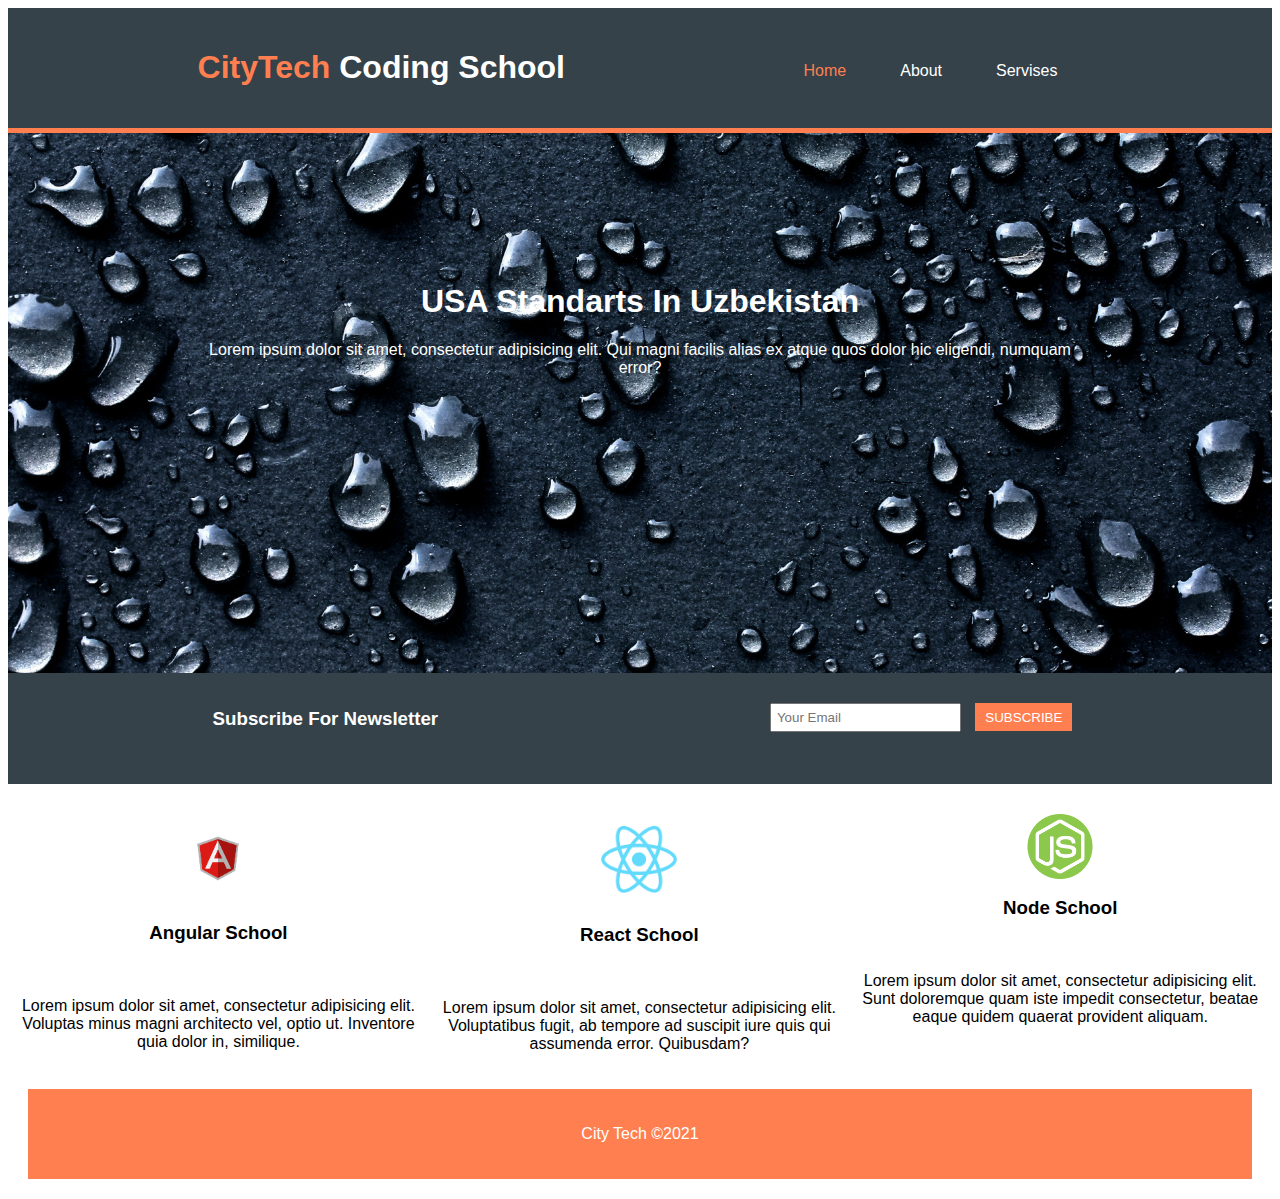
<file: index.html>
<!doctyp html>
    <html>

    <head>
        <title>CSS School</title>
        <link rel="stylesheet" href="syle.css">
    </head>

    <body>
        <div id="fast">
            <div class="phone">
                <h1>
                    <span class="logo">CityTech </span> Coding School
                </h1>

                <ul class="navbar">
                    <li>
                        <a href="#" class="active">Home</a>
                    </li>
                    <li>
                        <a href="about.html">About</a>
                    </li>
                    <li>
                        <a href="servises.html">Servises</a>
                    </li>
                </ul>

            </div>


        </div>


        <div id="banner">
            <div class="phone">
                <h1>USA Standarts In Uzbekistan</h1>
                <p>Lorem ipsum dolor sit amet, consectetur adipisicing elit. Qui magni facilis alias ex atque quos dolor hic eligendi, numquam error?</p>
            </div>
        </div>

        <div id="newsletter">
            <div class="phone">
                <div class="left">
                    <h3>Subscribe For Newsletter</h3>
                </div>
                <div class="right">
                    <input type="text" placeholder="Your Email">
                    <button class="button">SUBSCRIBE</button>
                </div>
            </div>
        </div>

        <div id="lipton">
            <div class="iphone">
                <div class="course-wrapper">
                    <div class="box">
                        <img src="image/AngularJS_logo_01.png">
                        <h3>Angular School</h3><br>
                        <p>Lorem ipsum dolor sit amet, consectetur adipisicing elit. Voluptas minus magni architecto vel, optio ut. Inventore quia dolor in, similique.</p>
                    </div>
                    <div class="box">
                        <img src="image/react.png">
                        <h3>React School</h3><br>
                        <p>Lorem ipsum dolor sit amet, consectetur adipisicing elit. Voluptatibus fugit, ab tempore ad suscipit iure quis qui assumenda error. Quibusdam?</p>
                    </div>
                    <div class="box">
                        <img src="/image/1234.png">
                        <h3>Node School</h3><br>
                        <p>Lorem ipsum dolor sit amet, consectetur adipisicing elit. Sunt doloremque quam iste impedit consectetur, beatae eaque quidem quaerat provident aliquam.</p>
                    </div>
                </div>
            </div>
        </div>

        <div class="clr"></div>
        <div id="dinay">
            <p>City Tech &copy;2021</p>
        </div>


    </body>

    </html>
</file>
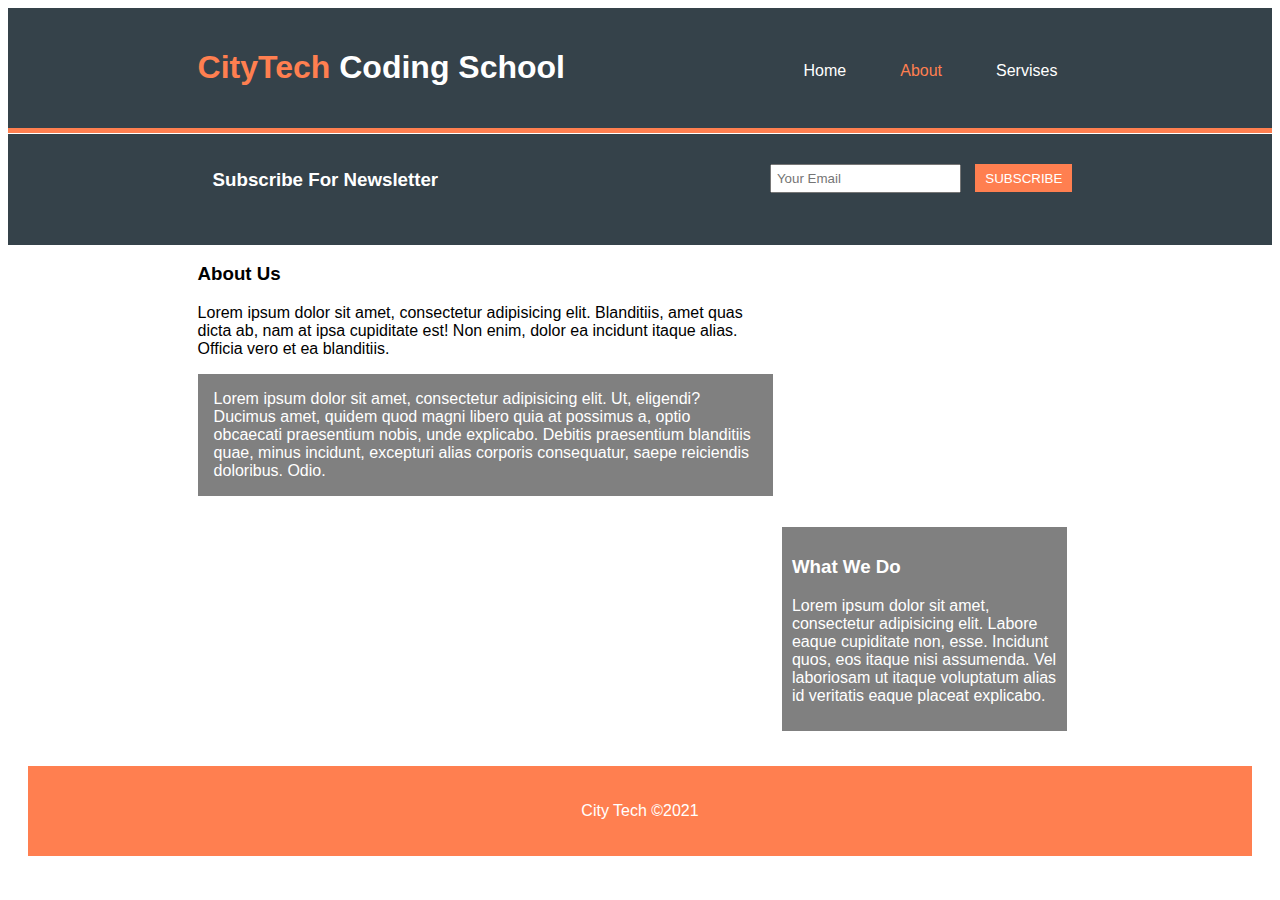
<file: about.html>
<!doctyp html>
    <html>

    <head>
    <title>CSS School</title>
    <link rel="stylesheet" href="syle.css">
</head>

<body>
    <div id="fast">
        <div class="phone">
            <h1>
                <span class="logo">CityTech </span> Coding School
            </h1>

            <ul class="navbar">
                <li>
                    <a href="index.html">Home</a>
                </li>
                <li>
                    <a href="#" class="active">About</a>
                </li>
                <li>
                    <a href="servises.html">Servises</a>
                </li>
            </ul>

        </div>


    </div>



    <div id="newsletter">
        <div class="phone">
            <div class="left">
                <h3>Subscribe For Newsletter</h3>
            </div>
            <div class="right">
                <input type="text" placeholder="Your Email">
                <button class="button">SUBSCRIBE</button>
            </div>
        </div>
    </div>


    <div id="about-us">
        <div class="phone">
            <div class="airpods">
                <h3>About Us</h3>
                <p>Lorem ipsum dolor sit amet, consectetur adipisicing elit. Blanditiis, amet quas dicta ab, nam at ipsa cupiditate est! Non enim, dolor ea incidunt itaque alias. Officia vero et ea blanditiis.</p>
                <p class="bg-dark">Lorem ipsum dolor sit amet, consectetur adipisicing elit. Ut, eligendi? Ducimus amet, quidem quod magni libero quia at possimus a, optio obcaecati praesentium nobis, unde explicabo. Debitis praesentium blanditiis quae, minus incidunt, excepturi alias corporis consequatur, saepe reiciendis doloribus. Odio.</p>
            </div>
            <div class="airpodspro">
                <h3>What We Do</h3>
                <p>Lorem ipsum dolor sit amet, consectetur adipisicing elit. Labore eaque cupiditate non, esse. Incidunt quos, eos itaque nisi assumenda. Vel laboriosam ut itaque voluptatum alias id veritatis eaque placeat explicabo.</p>
            </div>

        </div>


    </div>



    <div class="clr"></div>


    <div id="dinay">
        <p>City Tech &copy;2021</p>
    </div>


</body></html>
</file>
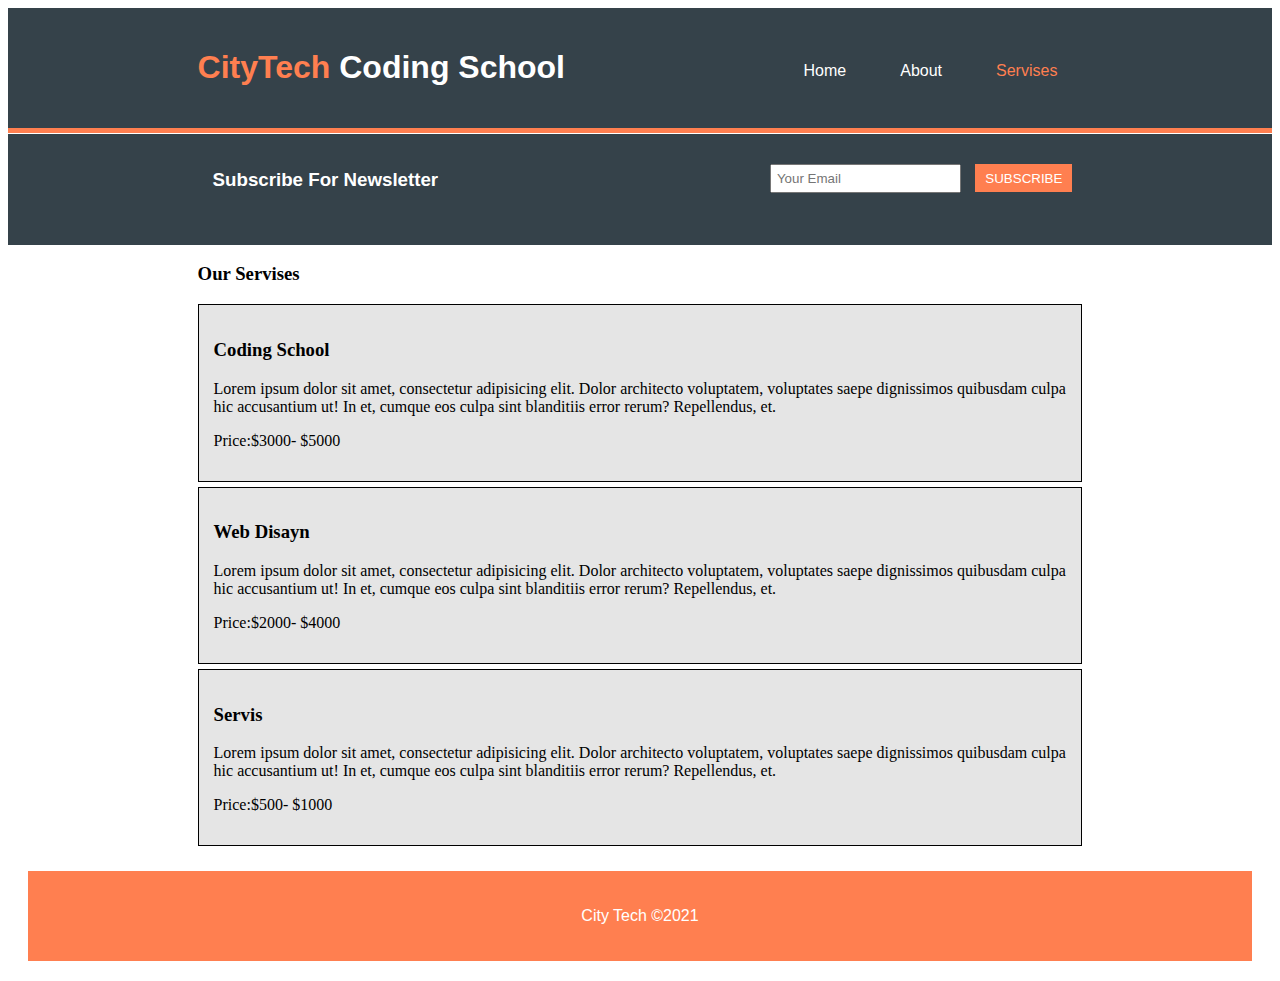
<file: servises.html>
<!doctyp html>
    <html>

    <head>
    <title>CSS School</title>
    <link rel="stylesheet" href="syle.css">
</head>

<body>
    <div id="fast">
        <div class="phone">
            <h1>
                <span class="logo">CityTech </span> Coding School
            </h1>

            <ul class="navbar">
                <li>
                    <a href="index.html">Home</a>
                </li>
                <li>
                    <a href="about.html">About</a>
                </li>
                <li>
                    <a href="#" class="active">Servises</a>
                </li>
            </ul>

        </div>


    </div>



    <div id="newsletter">
        <div class="phone">
            <div class="left">
                <h3>Subscribe For Newsletter</h3>
            </div>
            <div class="right">
                <input type="text" placeholder="Your Email">
                <button class="button">SUBSCRIBE</button>
            </div>
        </div>
    </div>

    <div id="servises">
        <div class="phone">
            <div class="soat">
             <h3>Our Servises</h3>
             <div class="servis-box">
                 <h3>Coding School</h3>
                 <p>Lorem ipsum dolor sit amet, consectetur adipisicing elit. Dolor architecto voluptatem, voluptates saepe dignissimos quibusdam culpa hic accusantium ut! In et, cumque eos culpa sint blanditiis error rerum? Repellendus, et.</p>
                 <p>Price:$3000- $5000</p>
             </div> <div class="servis-box">
                 <h3> Web Disayn</h3>
                 <p>Lorem ipsum dolor sit amet, consectetur adipisicing elit. Dolor architecto voluptatem, voluptates saepe dignissimos quibusdam culpa hic accusantium ut! In et, cumque eos culpa sint blanditiis error rerum? Repellendus, et.</p>
                 <p>Price:$2000- $4000</p>
             </div> <div class="servis-box">
                 <h3>Servis</h3>
                 <p>Lorem ipsum dolor sit amet, consectetur adipisicing elit. Dolor architecto voluptatem, voluptates saepe dignissimos quibusdam culpa hic accusantium ut! In et, cumque eos culpa sint blanditiis error rerum? Repellendus, et.</p>
                 <p>Price:$500- $1000</p>
             </div>
            </div>
        
            
        </div>
    </div>




    <div class="clr"></div>


    <div id="dinay">
        <p>City Tech &copy;2021</p>
    </div>


</body></html>
</file>
<file: syle.css>
body,
h1,
h2,
h3,
ul,
p,
    {
    margin: 0;
    padding: 0;
}


#fast {
    background-color: #35424a;
    border-bottom: 5px solid coral;
}


#fast h1 {
    color: #fff;
    font-family: sans-serif;
    padding: 20px 0;
    display: inline-block;
}

#fast .logo {
    color: coral;
}

.navbar {
    float: right;
}


.navbar li {
    display: inline;
}

.navbar li a {
    text-decoration: none;
    color: #fff;
    font-family: sans-serif;
    padding: 38px 25;
    display: inline-block;
}

#banner {
    height: 60vh;
    background-image: url(image/oboi.jpg);
    background-position: center;
    background-size: cover;
    text-align: center;
    color: #fff;
    font-family: sans-serif;
}

#banner h1 {
    margin-top: 0;
    padding-top: 150;
}

.navbar li a:hover {
    color: coral;
}

#newsletter {
    background-color: #35424a;
    color: #fff;
    font-family: sans-serif;
    padding: 20 0;
    display: inline-block;
    width: 100%;
}

#newsletter .left {
    float: left;
}

#newsletter .right {
    float: right;
}

#newsletter input {
    padding: 5px;
}

.button {
    padding: 6.7px 10px;
    border: none;
    background-color: coral;
    color: #fff;
    margin: 10px;
}

#lipton {
    padding: 30px 0;
}

.box {
    width: 33.3%;
    float: left;
    text-align: center;
    font-family: sans-serif;
}

.box img {
    max-width: 100%;
    width: 130;
}

.clr {
    clear: both;
}

#dinay {
    font-family: sans-serif;
    text-align: center;
    background-color: coral;
    color: #fff;
    padding: 20;
    margin: 20px;
}


#about-us{
    font-family: sans-serif;
}

.airpods {
    width: 65%;
    float: left;
}



.airpodspro {
    width: 30%;
    float: right;
}

.bg-dark {
    background-color: gray;
    padding: 16;
    color: #fff;
    
}


.airpodspro {
    background-color: gray;
    margin: 15;
    padding: 10;
    color: #fff;
}


.servis-box{
    padding: 15;
    margin: 5 0;
    background-color: #e5e5e5;
    border: 1px solid black;
}

.active {
    color:coral !important;
}

















.left h3 {
    margin-top: 0;
    padding: 15;
}




.phone {
    width: 70%;
    margin: auto;
}
</file>
